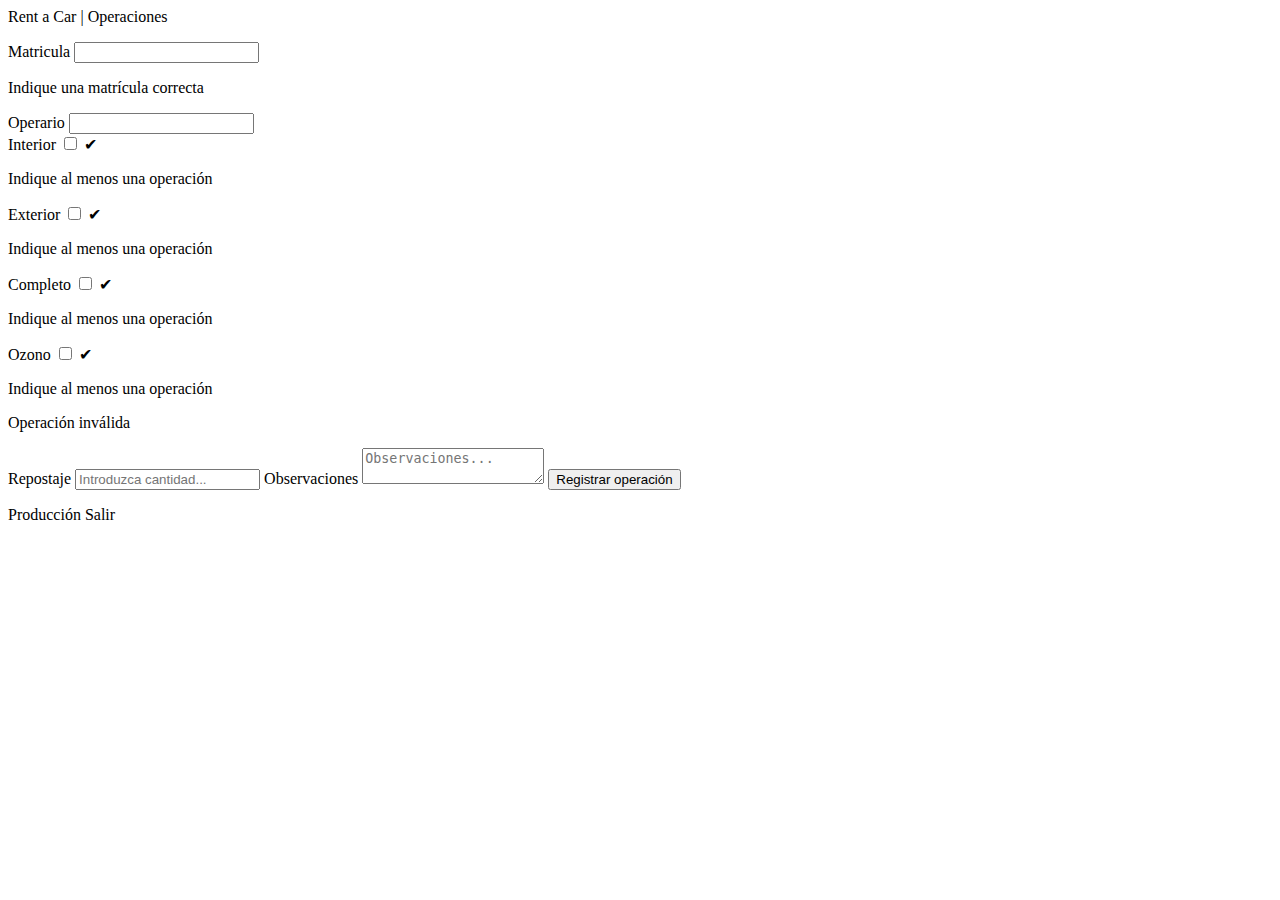
<file: src/main/resources/templates/views/modeloProduccion.html>
<html lang="es">

<head>
	<meta charset="UTF-8">
	<meta name="viewport" content="width=device-width, initial-scale=1.0">
	<script src="https://code.jquery.com/jquery-3.6.0.min.js"></script>
	<script th:src="@{js/accionesProduccion.js}"></script>
	<link rel="stylesheet" th:href="@{estilos/estilos.css}">
	<title th:text="${titulo}"></title>
</head>

<body>


	<div class="informacion">
		<p>Rent a Car | Operaciones</p>
	</div>


	<div class="datos_matricula">

		<form method="post" th:action="@{/registroOperacion}">

			<span class="cabeceraMatricula">Matricula</span>
			<input type="text" class="matricula" name="matricula" id="matricula" th:value="${matricula}">
			<p class="error" th:if="${param.errorMatricula}">Indique una matrícula correcta</p>
			<div class="operaciones">

				<label><span class="cabeceraInput">Operario</span>
					<input type="text" class="operacion" th:value="${nombre}" readonly>
				</label>

				<div class="tipoOperacion">
					<label class="interior" for="interior">
						<span class="cabeceraInput">Interior</span>
						<input type="checkbox" name="interior" id="interior">
						<span class="checkmark" id="checkmarkInterior">✔</span>
						<p class="error" th:if="${param.errorOperacion}">Indique al menos una operación</p>
					</label>
					<label class="exterior" for="exterior">
						<span class="cabeceraInput">Exterior</span>
						<input type="checkbox" name="exterior" id="exterior">
						<span class="checkmark" id="checkmarkExterior">✔</span>
						<p class="error" th:if="${param.errorOperacion}">Indique al menos una operación</p>
					</label>
					<label class="completo" for="completo">
						<span class="cabeceraInput">Completo</span>
						<input type="checkbox" name="completo" id="completo">
						<span class="checkmark" id="checkmarkCompleto">✔</span>
						<p class="error" th:if="${param.errorOperacion}">Indique al menos una operación</p>
					</label>
					<label class="ozono" for="ozono">
						<span class="cabeceraInput">Ozono</span>
						<input type="checkbox" name="ozono" id="ozono">
						<span class="checkmark">✔</span>
						<p class="error" th:if="${param.errorOperacion}">Indique al menos una operación</p>
					</label>
					<p class="error" th:if="${param.operacionInvalida}">Operación inválida</p>
				</div>
				<label for="repostaje"><span class="cabeceraInput">Repostaje</span>
					<input type="text" class="operacion" name="repostaje" id="repostaje"
						placeholder="Introduzca cantidad...">
				</label>
				<span class="cabeceraInput">Observaciones</span>
				<textarea name="observaciones" class="observaciones" id="observaciones"
					placeholder="Observaciones..."></textarea>

				<input type="submit" class="registrarOperacion" id="registrarOperacion" value="Registrar operación">
			</div>

		</form>

	</div>

	<div class="acciones">
		<div>
			<a th:href="@{/produccion}">Producción</a>
			<a th:href="@{/}">Salir</a>
		</div>
	</div>

</body>

</html>
</file>
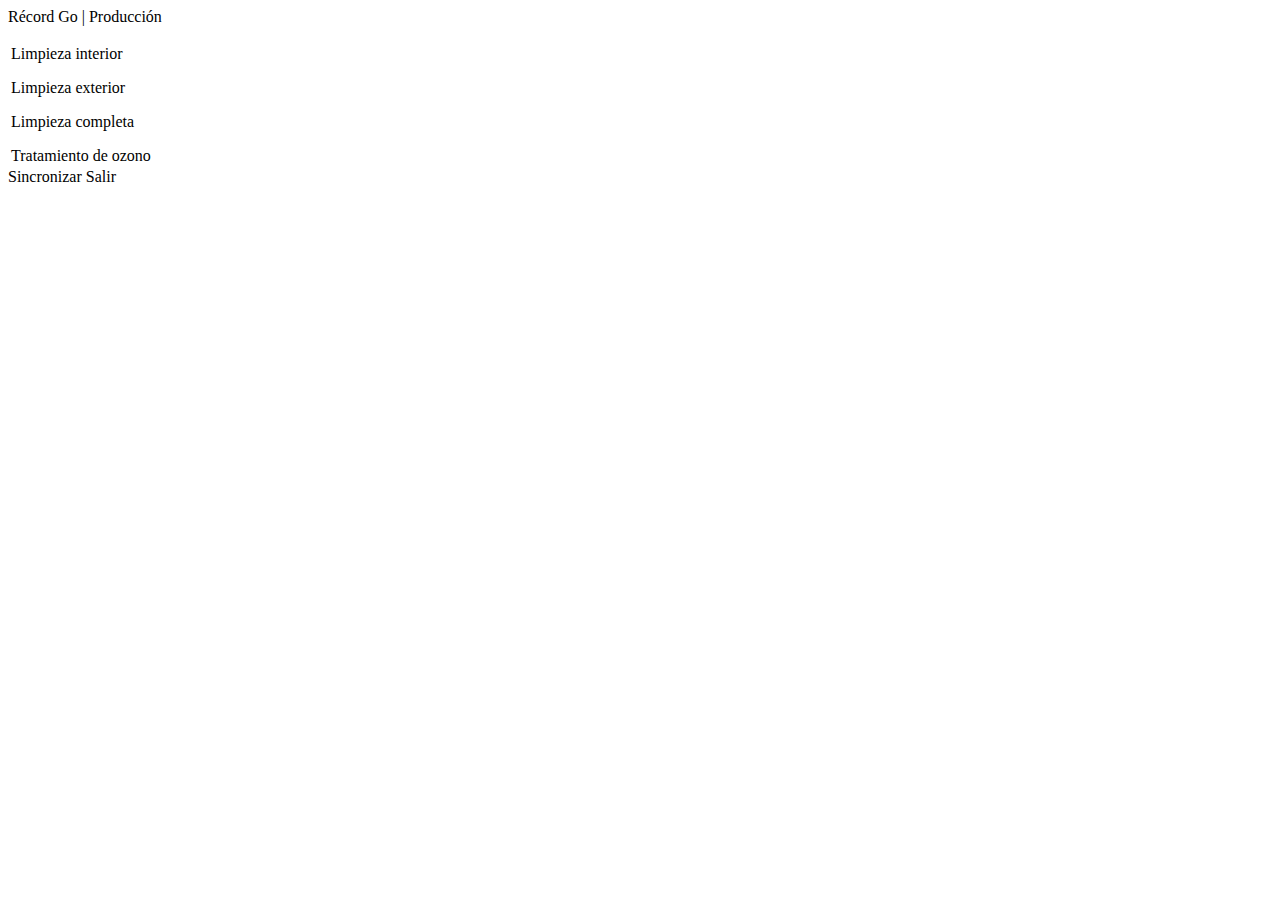
<file: src/main/resources/templates/views/panelAdministracion.html>
<html lang="es">

<head>
	<meta charset="UTF-8">
	<meta name="viewport" content="width=device-width, initial-scale=1.0">
	<script src="https://code.jquery.com/jquery-3.6.0.min.js"></script>
	<script th:src="@{js/accionesProduccion.js}"></script>
	<link rel="stylesheet" th:href="@{estilos/estilos.css}">
	<title th:text="${titulo}"></title>
</head>

<body>


	<div class="informacionPanelAdmin">
		<p>Récord Go | Producción</p>
		<p class="datoPanel" th:text="${fechaActual}"></p>
	</div>

	<div class="produccionSeccion">
		<table class="produccion" id="produccion">
			<tbody>
				<!-- Iterar sobre los listaOperaciones -->
				<tr th:each="operacion : ${listaOperaciones}">
					<td>
						<p class="matriculaProduccion" th:text="${operacion.matricula}"></p>
						<p th:if="${operacion.interior != 0}">Limpieza interior</p>
						<p th:if="${operacion.exterior != 0}">Limpieza exterior</p>
						<p th:if="${operacion.completo != 0}">Limpieza completa</p>
						<p class="datoMatricula" th:if="${operacion.ozono != 0}">Tratamiento de ozono</p>
						<p class="datoMatricula" th:if="${operacion.repostaje != 0.0}" th:text="'Repostado: ' + ${operacion.repostaje}">
						</p>
						<p class="datoMatricula" th:if="${operacion.observaciones != ''}"
							th:text="'Observaciones: ' + ${operacion.observaciones}"></p>
					</td>

				</tr>
			</tbody>
		</table>
	</div>

	<div class="acciones">
		<div>
			<a th:href="@{/panelAdministracion}">Sincronizar</a>
			<a th:href="@{/}">Salir</a>
		</div>
	</div>

</body>

</html>
</file>
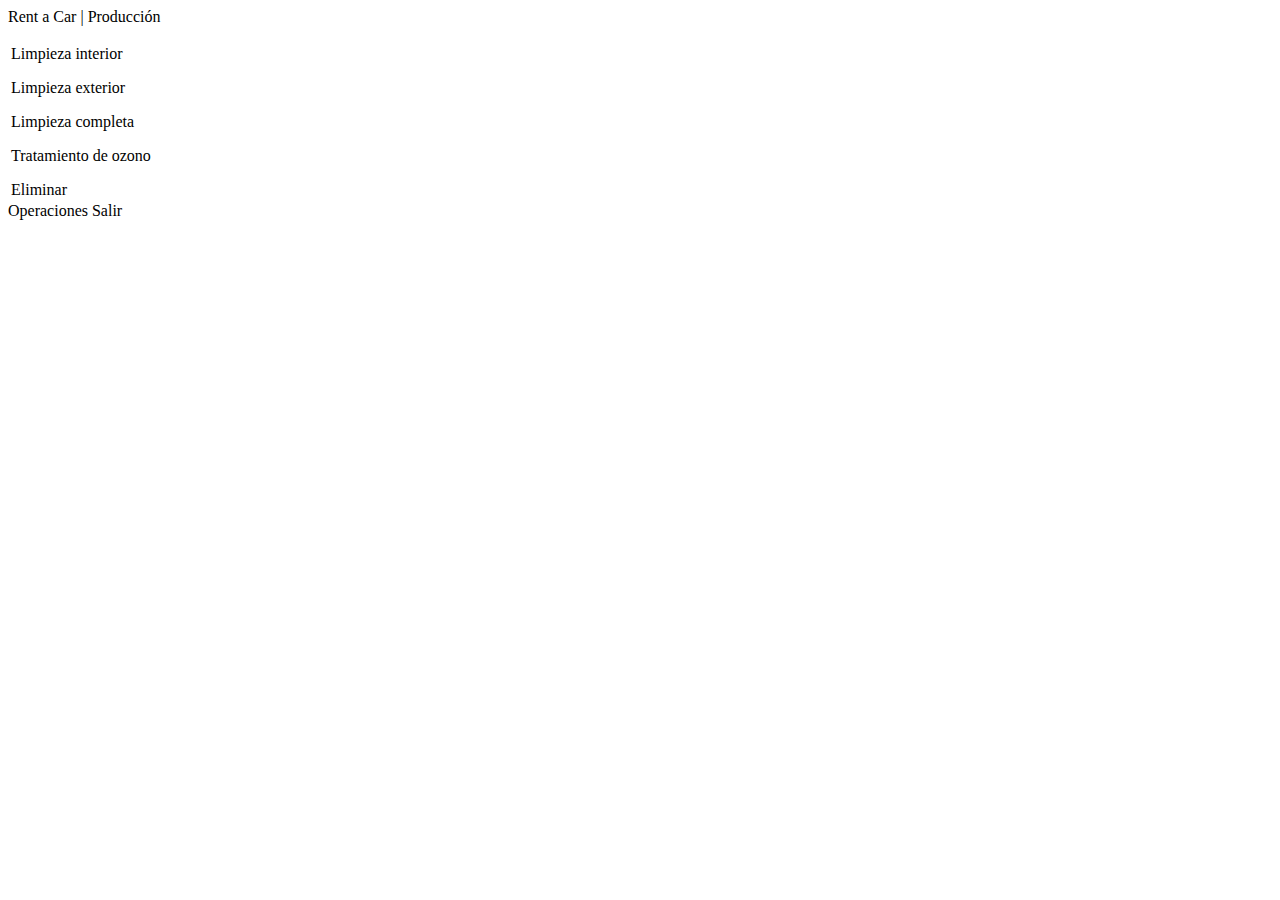
<file: src/main/resources/templates/views/produccion.html>
<html lang="es">

<head>
	<meta charset="UTF-8">
	<meta name="viewport" content="width=device-width, initial-scale=1.0">
	<script src="https://code.jquery.com/jquery-3.6.0.min.js"></script>
	<script th:src="@{js/accionesProduccion.js}"></script>
	<link rel="stylesheet" th:href="@{estilos/estilos.css}">
	<title th:text="${titulo}"></title>
</head>

<body>


	<div class="informacion">
		<p>Rent a Car | Producción</p>
	</div>

	<div class="produccionSeccion">
		<table class="produccion" id="produccion">
			<tbody>
				<!-- Iterar sobre los listaOperaciones -->
				<tr th:each="operacion : ${listaOperaciones}">
					<td>
						<p class="matriculaProduccion" th:text="${operacion.matricula}"></p>
						<p th:if="${operacion.interior != 0}">Limpieza interior</p>
						<p th:if="${operacion.exterior != 0}">Limpieza exterior</p>
						<p th:if="${operacion.completo != 0}">Limpieza completa</p>
						<p class="datoMatricula" th:if="${operacion.ozono != 0}">Tratamiento de ozono</p>
						<p class="datoMatricula" th:if="${operacion.repostaje != 0.0}" th:text="'Repostado: ' + ${operacion.repostaje}">
						</p>
						<p class="datoMatricula" th:if="${operacion.observaciones != ''}"
							th:text="'Observaciones: ' + ${operacion.observaciones}"></p>
						<!-- Enlace para eliminar la matrícula -->
						<a class="eliminarMatricula" th:href="@{'/eliminarOperacion?eliminar=' + ${operacion.matricula}}">Eliminar</a>
					</td>

				</tr>
			</tbody>
		</table>
	</div>

	<div class="acciones">
		<div>
			<a th:href="@{/operaciones}">Operaciones</a>
			<a th:href="@{/}">Salir</a>
		</div>
	</div>

</body>

</html>
</file>
